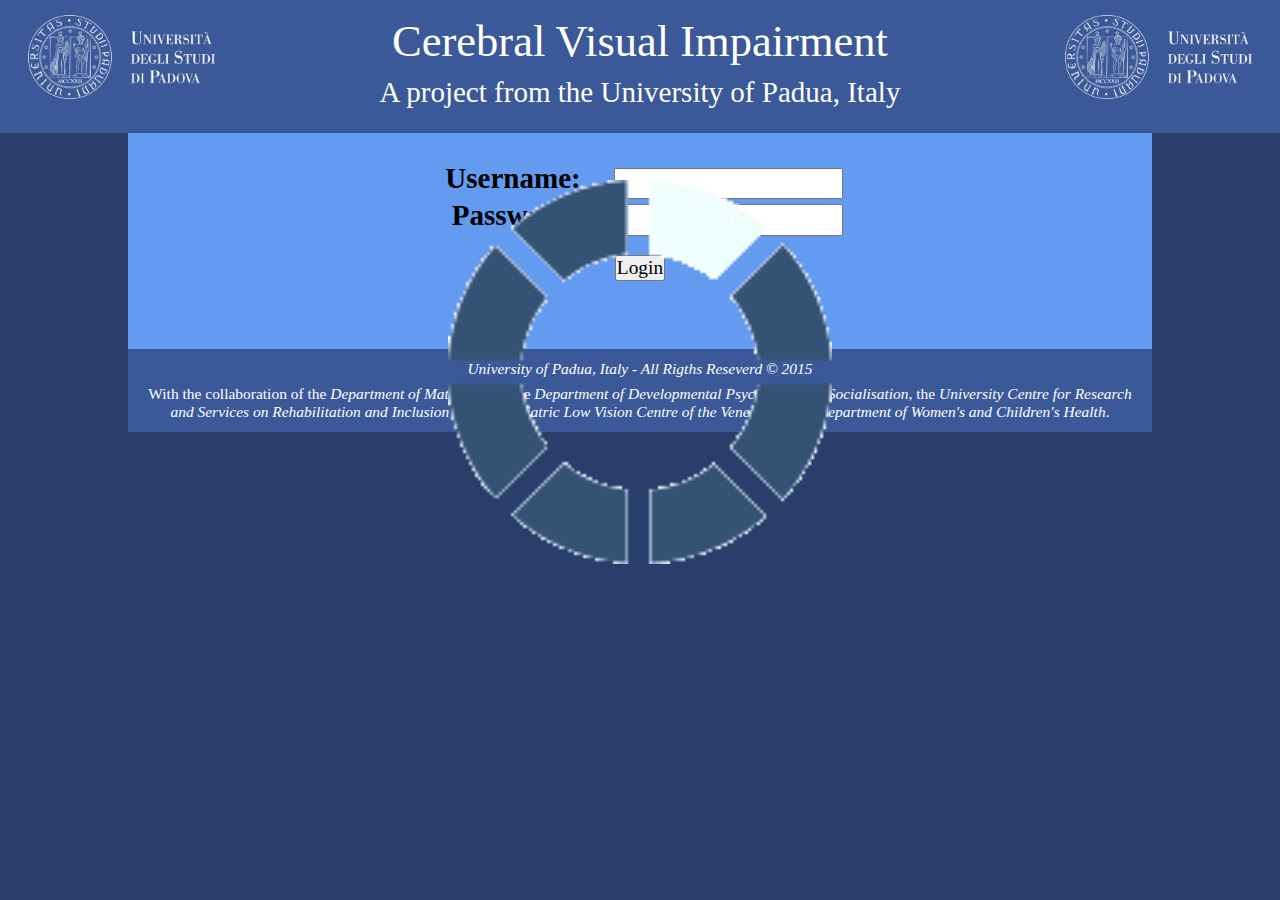
<file: HTML/index.html>
<!DOCTYPE html>
<html lang="en">
<head>
	<meta charset="utf-8">
	<title>CVI - Cortical Visual Impairment</title>
	<meta name="title" content="CVI - Cerebral Visual Impairment - University of Padua" />
	<meta name="description" content="Cerebral Visual Impairment project of the University of Padua" />
	<meta name="author" content="University of Padua" />
	<meta name="language" content="english en" />
	<meta name="viewport" content="width=device-width; initial-scale=1.0; maximum-scale=1.0; user-scalable=no;"/>
	<meta name="apple-mobile-web-app-capable" content="yes"/>

	<link rel="stylesheet" href="style/baseStyle.css" />
	<link rel="stylesheet" href="style/index.css" />
	<link rel="stylesheet" href="style/custom-theme/jquery-ui.min.css" />
	<link rel="stylesheet" href="style/custom-theme/jquery-ui.structure.min.css" />
	<link rel="stylesheet" href="style/custom-theme/jquery-ui.theme.min.css" />

	<script src="js/jquery-1.7.2.min.js"></script>
	<script src="js/jquery-ui.min.js" ></script>
	<script src="js/CacheManager.js"></script>
	<script src="js/Utilities.js"></script>
	<script src="js/MD5.js"></script>
	<script src="js/OfflineManager.js"></script>
	<script src="js/index.js" ></script>
</head>

<body>
	<header id="header" class="alignCenter">
		<img id="logoLeft" src="images/logo_unipd.png" alt="Logo Università di Padova" />
		<img id="logoRight" src="images/logo_unipd.png" alt="Logo Università di Padova" />
		<h1>Cerebral Visual Impairment</h1>
		<h2>A project from the University of Padua, Italy</h2>
	</header>

	<div id="mainContent" class="alignCenter">
		<form id="login">
			<label for="username">Username: </label>
			<input type="text" name="username" id="username" class="inputText" /><br />
			<label for="password"> Password: </label>
			<input type="password" name="password" id="password" class="inputText" /><br />
			<button id="buttonLogin">Login</button>
		</form>
	</div>
	<footer>
		<p class="italic">University of Padua, Italy - All Rigths Reseverd &copy; 2015</p>
		<p>With the collaboration of the <em>Department of Mathematics</em>, the <em>Department of Developmental Psychology and Socialisation</em>, the <em>University Centre for Research and Services on Rehabilitation and Inclusion</em> and the <em>Pediatric Low Vision Centre of the Veneto Region, Department of Women's and Children's Health</em>.</p>
	</footer>
</body>
</html>
</file>
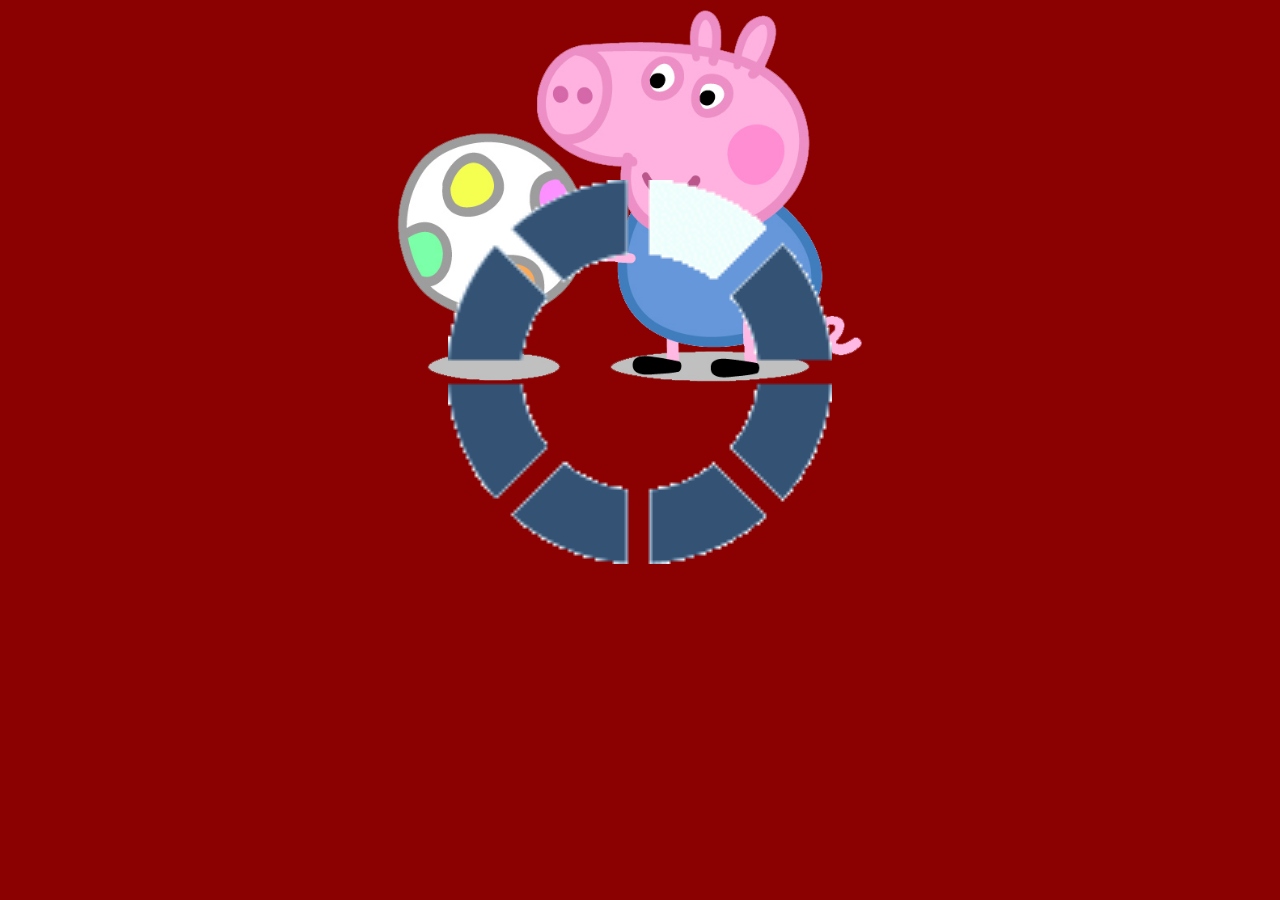
<file: HTML/catchMe/index.html>
<!DOCTYPE html>
<html lang="it">
<head>
<meta charset="utf-8" />
<meta name="viewport" content="width=device-width; initial-scale=1.0; maximum-scale=1.0; user-scalable=no;"/>
<meta name="apple-mobile-web-app-capable" content="yes"/>

<title>Prendimi!</title>
<script src="../js/jquery-1.7.2.min.js"></script>
<script src="../js/jquery-ui-1.8.21.custom.min.js"></script>
<script src="../js/jgestures.min.js"></script>
<script src="../js/Utilities.js"></script>
<script src="../js/WebSocketManager.js"></script>
<script src="../js/TouchTracker.js"></script>
<script src="../js/CanvasFilters.js"></script>
<script src="../js/OfflineManager.js"></script>
<script src="../js/TrainingManager.js"></script>
<script src="../js/CacheManager.js"></script>
<script src="js/catchMe.js"></script>

<link rel="stylesheet" href="../style/baseStyle.css" />
<link rel="stylesheet" href="style/catchMe.css" />
<link rel="stylesheet" href="../style/animate-custom.css" />

</head>

<body>
	<div id="divMainContent"></div>
</body>
</html>
</file>
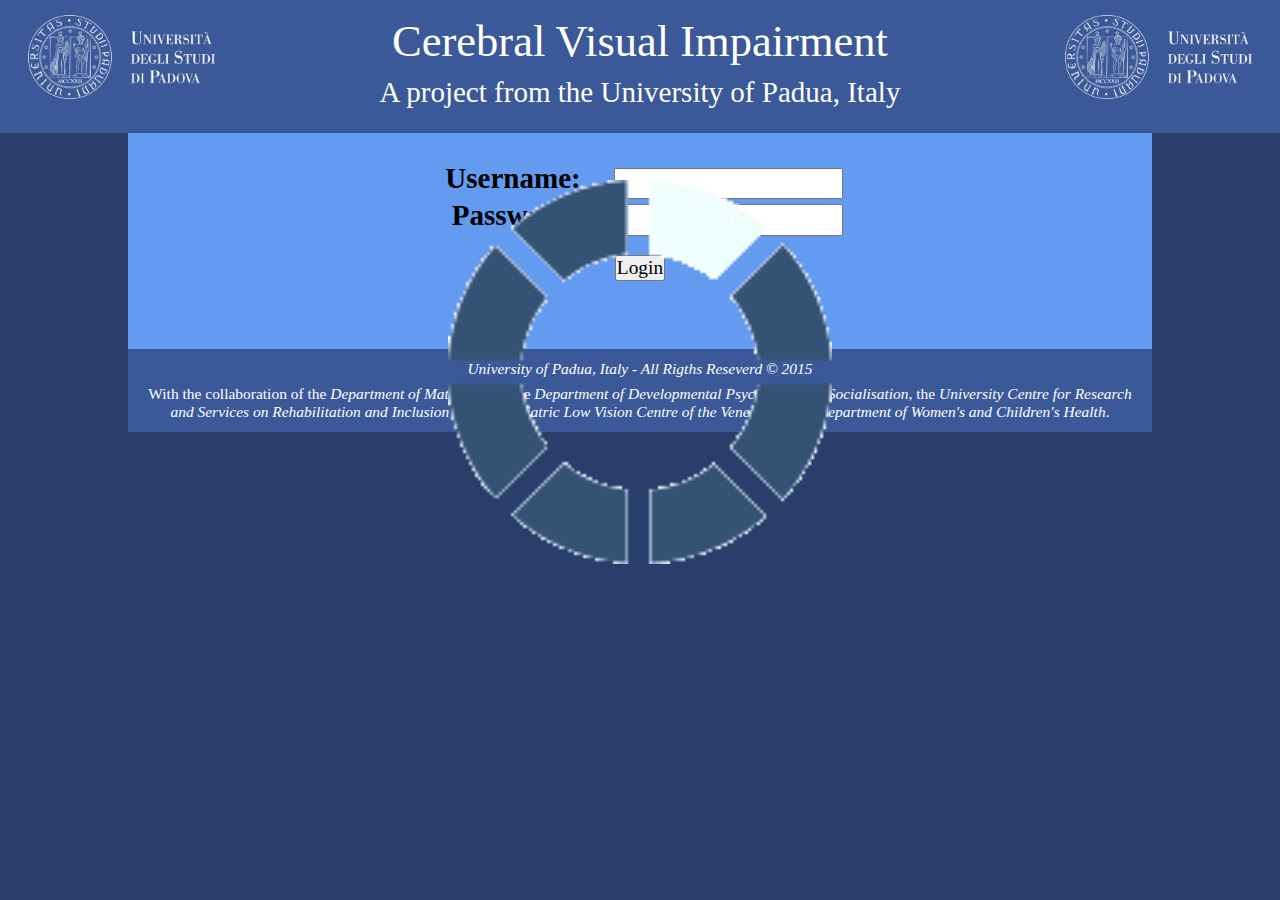
<file: HTML/doctor/index.html>
<!DOCTYPE html>
<html lang="en">
<head>
	<meta charset="utf-8">
	<title>Doctor Main Page - Cerebral Visual Impairment</title>
	<meta name="title" content="Doctor Main Page - Cerebral Visual Impairment - University of Padua" />
	<meta name="description" content="Cerebral Visual Impairment project of the University of Padua" />
	<meta name="author" content="University of Padua" />
	<meta name="language" content="english en" />
	<meta name="viewport" content="width=device-width; initial-scale=1.0; maximum-scale=1.0; user-scalable=no;"/>
	<meta name="apple-mobile-web-app-capable" content="yes"/>

	<link rel="stylesheet" href="../style/baseStyle.css" />
	<link rel="stylesheet" href="style/index.css" />
	<link rel="stylesheet" href="../style/custom-theme/jquery-ui.min.css" />
	<link rel="stylesheet" href="../style/custom-theme/jquery-ui.structure.min.css" />
	<link rel="stylesheet" href="../style/custom-theme/jquery-ui.theme.min.css" />

	<script src="../js/jquery-1.7.2.min.js"></script>
	<script src="../js/jquery-ui.min.js" ></script>
	<script src="../js/CacheManager.js"></script>
	<script src="../js/Utilities.js"></script>
	<script src="../js/MD5.js"></script>
	<script src="../js/OfflineManager.js"></script>
	<script src="js/index.js" ></script>
</head>

<body>
	<header id="header" class="alignCenter">
		<img id="logoLeft" src="../images/logo_unipd.png" alt="Logo Università di Padova" />
		<img id="logoRight" src="../images/logo_unipd.png" alt="Logo Università di Padova" />
		<h1>Cerebral Visual Impairment</h1>
		<h2>A project from the University of Padua, Italy</h2>
	</header>

	<div id="mainContent">
		<header>
			<h2 id="welcomeDoctor"></h2>
			<img id="logout" src="images/logout.png" alt="Logout" />
		</header>

		<div id="sceltaOperazione">
			<button id="managePatients">Gestione Bambini</button>
			<button id="doctorClient">Schermo Dottore</button>
			<button id="patientClient">Schermo Bambino</button>
		</div>
	</div>

	<footer>
		<p class="italic">University of Padua, Italy - All Rigths Reseverd &copy; 2015</p>
		<p>With the collaboration of the <em>Department of Mathematics</em>, the <em>Department of Developmental Psychology and Socialisation</em>, the <em>University Centre for Research and Services on Rehabilitation and Inclusion</em> and the <em>Pediatric Low Vision Centre of the Veneto Region, Department of Women's and Children's Health</em>.</p>
	</footer>
</body>
</html>
</file>
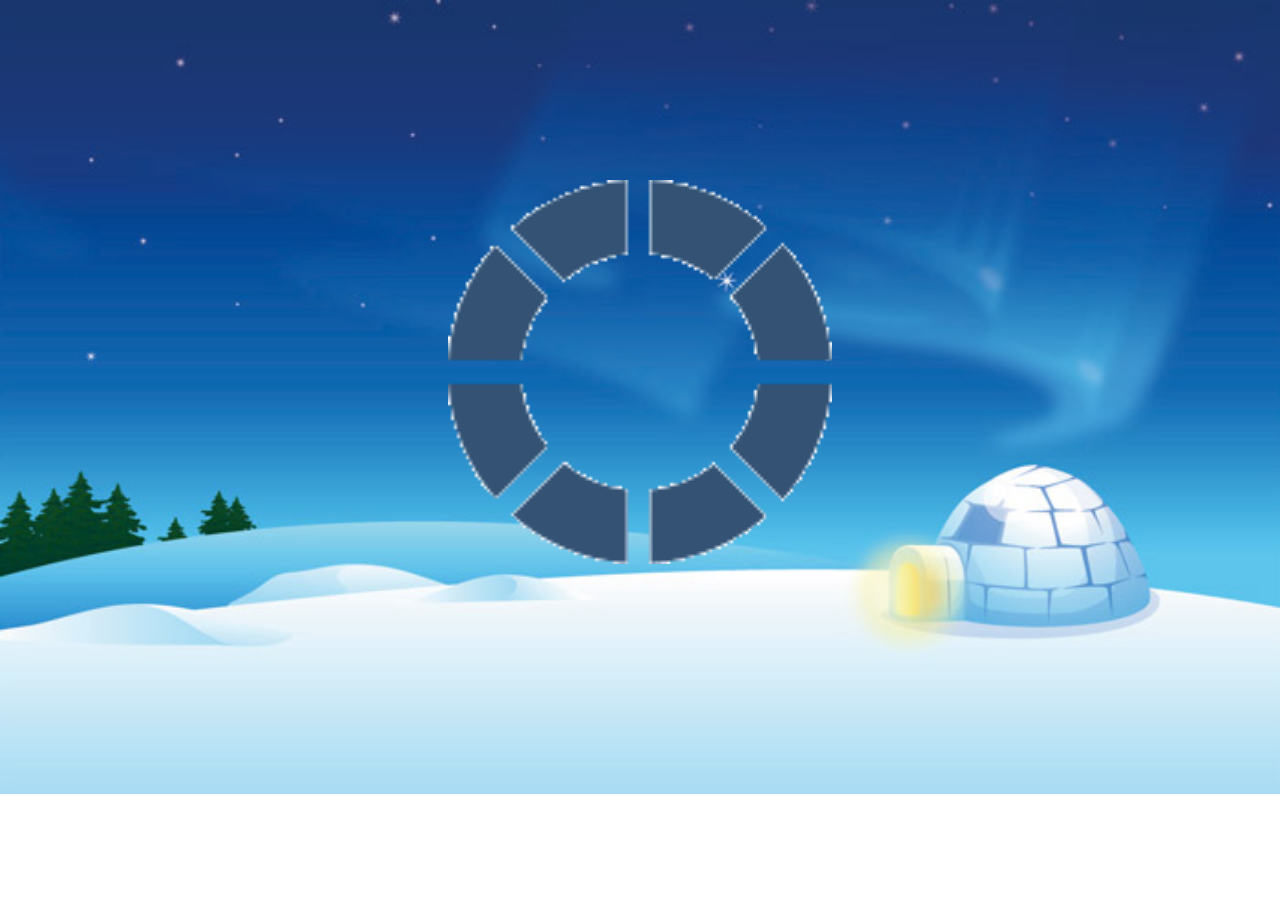
<file: HTML/helpMe/index.html>
<!DOCTYPE html>
<html lang="en">
<head>
<meta charset="utf-8" />

<title>Aiutami!</title>
<meta name="description" content="" />
<meta name="author" content="Matteo Ciman" />
<meta name="viewport" content="width=device-width, initial-scale=1" />
<!-- Replace favicon.ico & apple-touch-icon.png in the root of your domain and delete these references -->
<link rel="stylesheet" href="../style/baseStyle.css" />
<link rel="stylesheet" href="style/style.css" />
<link rel="stylesheet" href="../style/animate-custom.css" />


<script src="../js/jquery-1.7.2.min.js"></script>
<script src="../js/jquery-ui-1.8.21.custom.min.js"></script>
<script src="../js/CacheManager.js"></script>
<script src="../js/Utilities.js"></script>
<script src="js/util.js"></script>
<script src="js/SettingsObjects.js"></script>
<script src="js/GameObjects.js"></script>
<script src="js/TickerObjects.js"></script>
<script src="js/Sacco.js"></script>
<script src="js/Cestino.js"></script>
<script src="js/ObjectImage.js"></script>
<script src="js/jquery.ui.touch-punch.min.js"></script>
<script src="js/TouchEventsManager.js"></script>
<script src="../js/WebSocketManager.js"></script>
<script src="../js/Utilities.js"></script>
<script src="../js/OfflineManager.js"></script>
<script src="../js/TrainingManager.js"></script>
<script src="js/ExamplesManager.js"></script>
<script src="js/PresentationManager.js"></script>
<script src="js/HelpMe.js"></script>
</head>

<body>
<div id="divMainContent"></div>
</body>
</html>
</file>
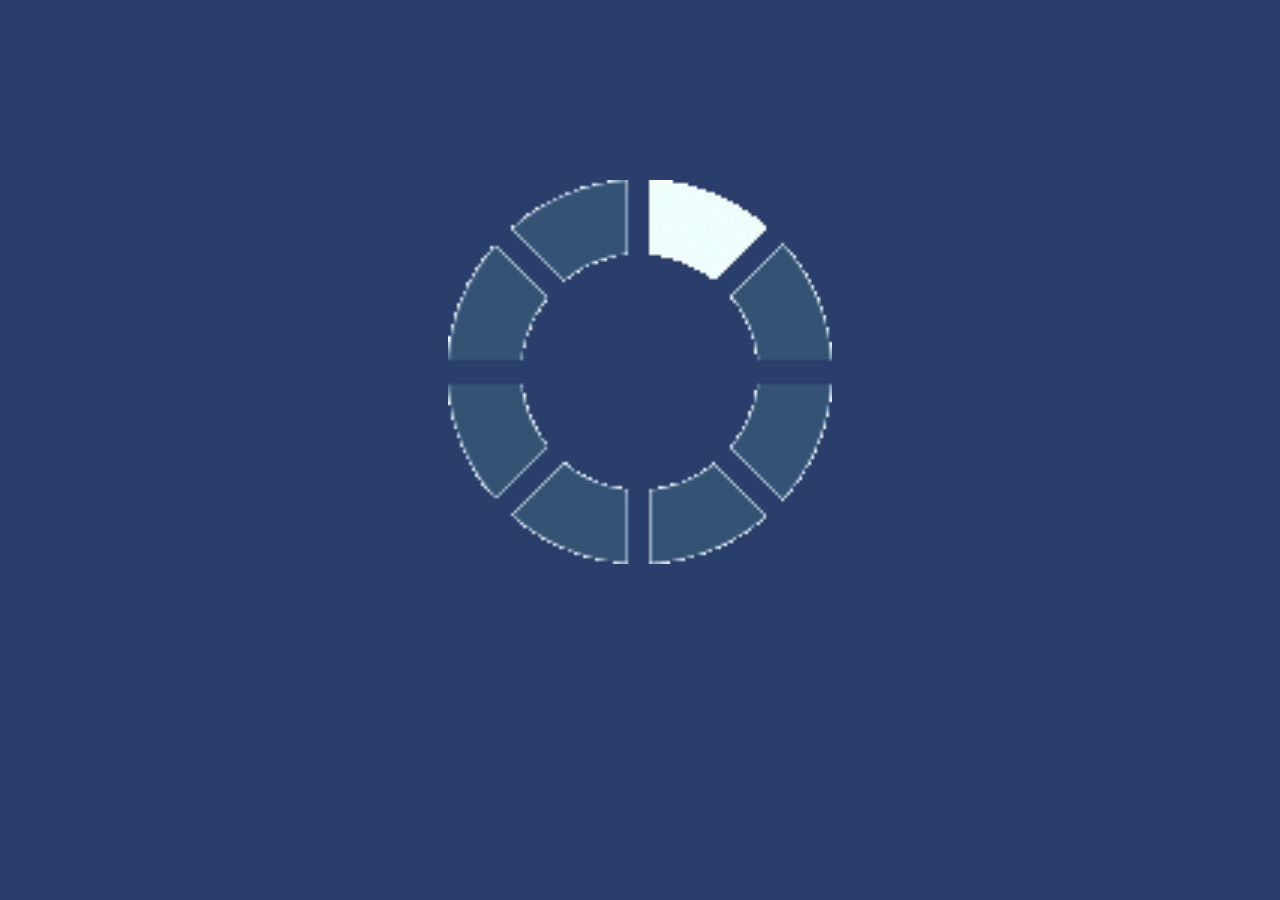
<file: HTML/patient/index.html>
<!DOCTYPE html>
<html lang="it">
<head>
<meta charset="utf-8" />

<title>Giochiamo!</title>
<meta name="description" content="" />
<meta name="author" content="Matteo Ciman" />

<script src="../js/jquery-1.7.2.min.js"></script>
<script src="../js/jquery-ui-1.8.21.custom.min.js"></script>
<script src="../js/CacheManager.js"></script>
<script src="../js/jgestures.min.js"></script>
<script src="../js/WebSocketManager.js"></script>
<script src="../js/Utilities.js"></script>
<script src="../js/TouchTracker.js"></script>
<script src="../js/CanvasFilters.js"></script>
<script src="../js/TimeSynchronization.js"></script>
<script src="js/index.js"></script>

<link rel="stylesheet" href="../style/custom-theme/jquery-ui-1.8.21.custom.css" />
<link rel="stylesheet" href="../style/baseStyle.css" />
<link rel="stylesheet" href="style/index.css" />

</head>

<body>
<div id="divMainContent">
</div>
</body>
</html>
</file>
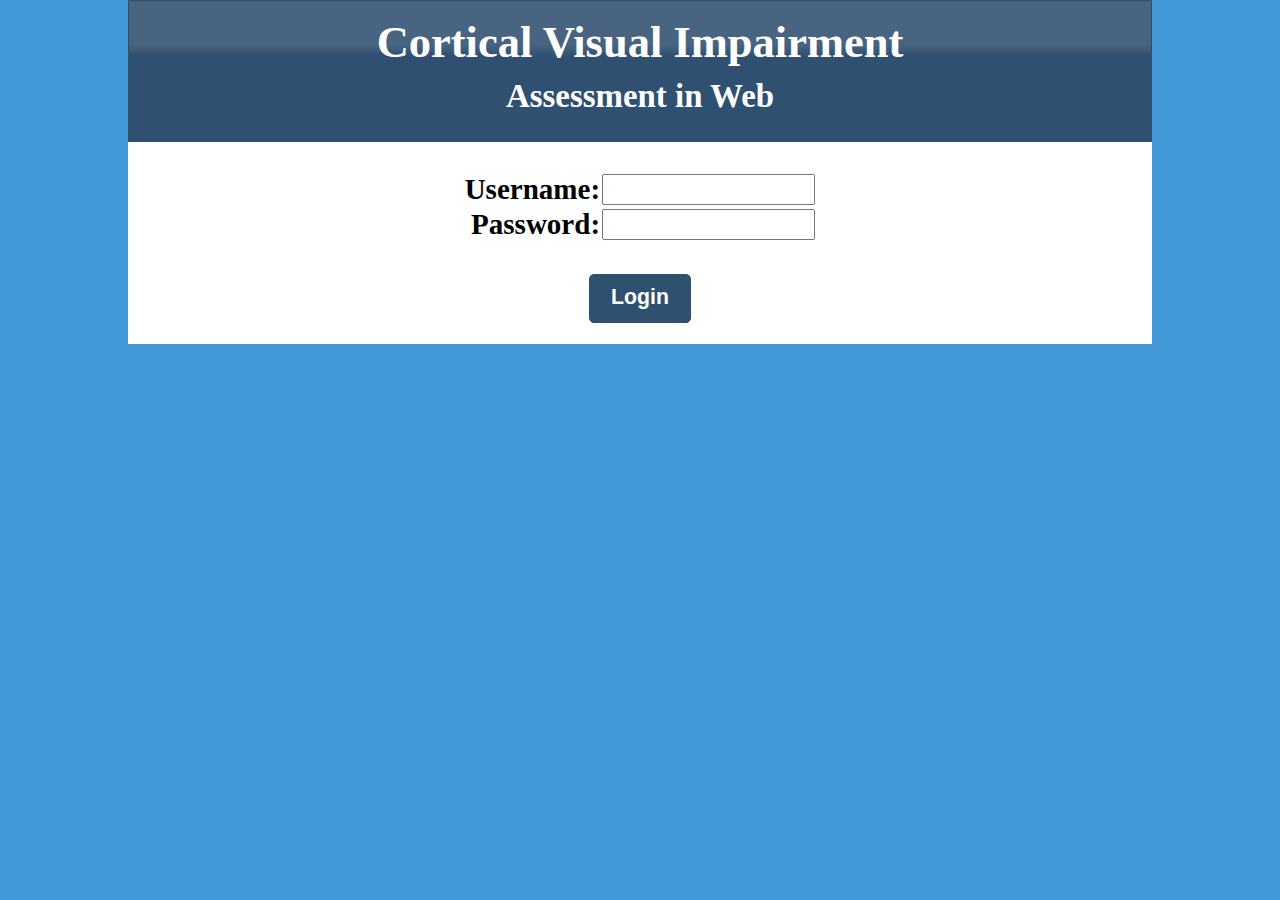
<file: iOS/www/index.html>
<!DOCTYPE html>
<html>
<head>
<meta charset="utf-8">
<meta name="viewport" content="width=device-width; initial-scale=1.0; maximum-scale=1.0; user-scalable=no;"/>
<meta name="apple-mobile-web-app-capable" content="yes"/>

<script src="js/jquery-1.7.2.min.js"></script>
<script src="js/jquery-ui-1.8.21.custom.min.js" ></script>
<script src="js/cordova-2.4.0.js"></script>
<script src="js/CacheManager.js"></script>
<script src="js/Utilities.js"></script>
<script src="js/MD5.js"></script>
<script src="js/OfflineManager.js"></script>
<script src="js/index.js" ></script>
<link rel="stylesheet" href="style/baseStyle.css" />
<link rel="stylesheet" href="style/index.css" />
<link rel="stylesheet" href="style/custom-theme/jquery-ui-1.8.21.custom.css" />
<title>CVI - Cortical Visual Impairment</title>
</head>

<body>
</body>
</html>
</file>
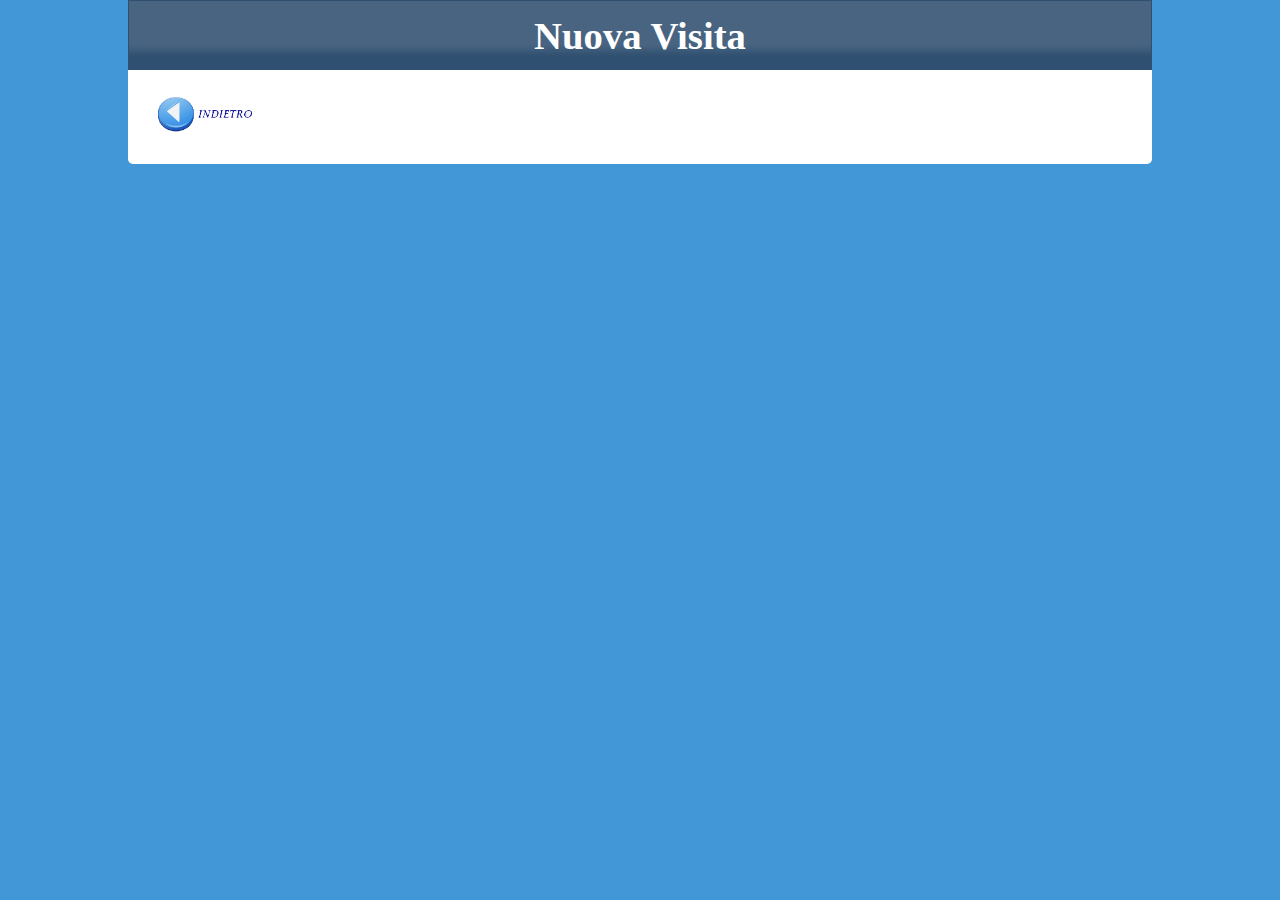
<file: iOS/www/doctor/index.html>
<!DOCTYPE html>
<html lang="it">
<head>
<meta charset="utf-8" />

<title>Osserva Visita</title>
<meta name="description" content="" />
<meta name="author" content="Matteo Ciman" />

<link rel="stylesheet" href="style/index.css" />
<link rel="stylesheet" href="style/settingsHelpMe.css" />
<link rel="stylesheet" href="style/settingsCatchMe.css" />
<link rel="stylesheet" href="../style/custom-theme/jquery-ui-1.8.21.custom.css" />
<link rel="stylesheet" href="../style/jquery.slider.min.css" />
<link rel="stylesheet" href="style/watchHelpMe.css" />
<link rel="stylesheet" href="../style/training.css" />
<link href="../js/colorpicker/farbtastic.css" rel="stylesheet" />
<link rel="stylesheet" href="../style/baseStyle.css" />

<script src="../js/jquery-1.7.2.min.js"></script>
<script src="../js/jquery-ui-1.8.21.custom.min.js"></script>
<script src="../js/Utilities.js"></script>
<script src="../js/WebSocketManager.js"></script>
<script src="js/graphsettings.js"></script>
<script src="../js/flot/jquery.flot.min.js"></script>
<script src="../js/flot/jquery.flot.navigate.min.js"></script>
<script src="../js/flot/jquery.flot.axislabels.js"></script>
<script src="../js/jquery.slider.min.js" ></script>
<script src="../js/colorpicker/farbtastic.js"></script>
<script src="../js/Utilities.js"></script>
<script src="../js/TrainingManager.js"></script>
<script src="js/nuovavisita.js"></script>
<script src="js/CatchMeSettings.js"></script>
<script src="js/HelpMeSettings.js"></script>
<script src="js/graphsettings.js"></script>
<script src="js/watchCatchMe.js"></script>
<script src="js/watchHelpMe.js"></script>
<script src="js/index.js"></script>

</head>

<body>
<div id="divMainContent" class="ui-corner-all">
	<h1 class="ui-widget-header">Nuova Visita</h1>
</div>
</body>
</html>
</file>
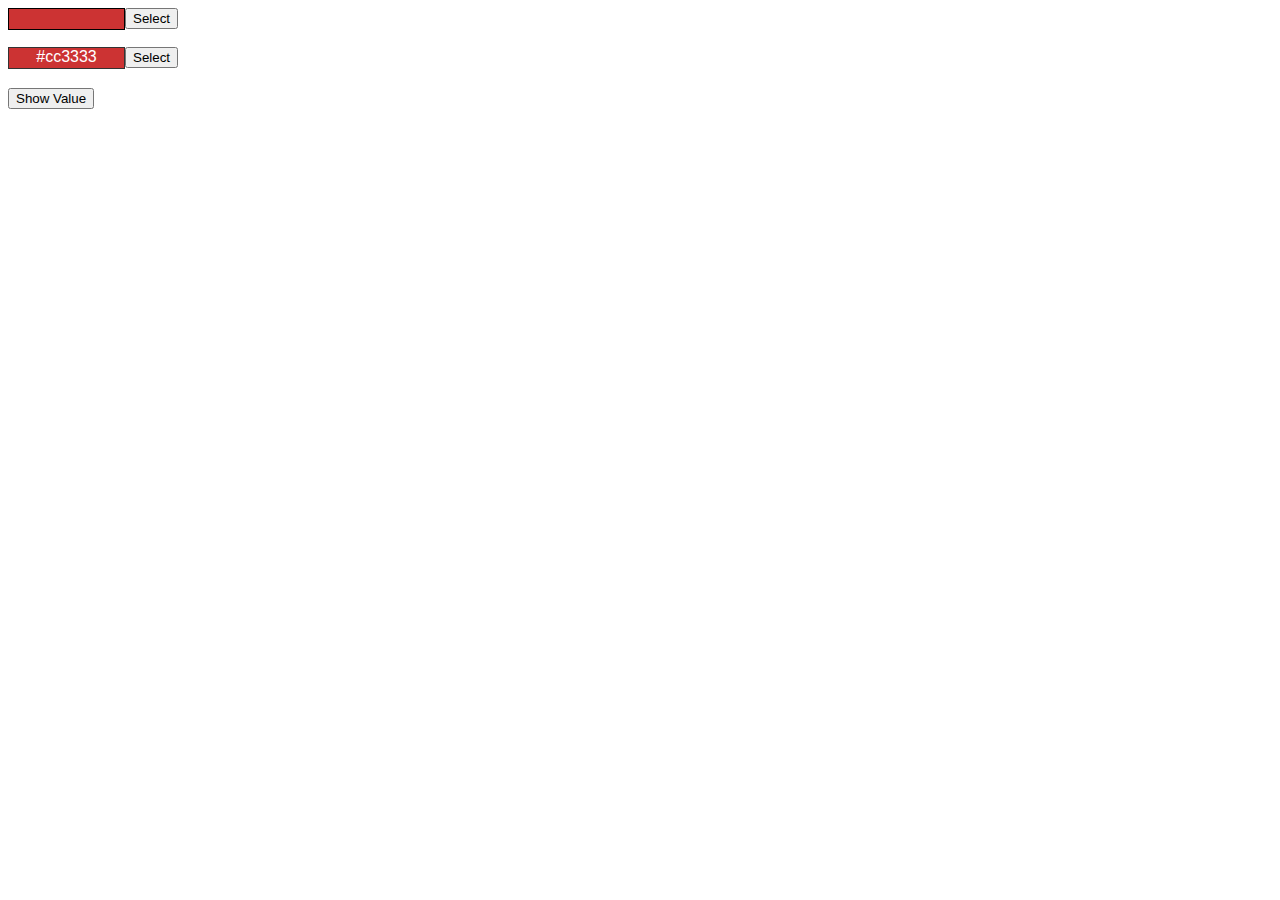
<file: HTML/catchMe/js/examples/index.html>
<!DOCTYPE html PUBLIC "-//W3C//DTD XHTML 1.0 Transitional//EN" "http://www.w3.org/TR/xhtml1/DTD/xhtml1-transitional.dtd">
<html xmlns="http://www.w3.org/1999/xhtml">
<head>
<meta http-equiv="Content-Type" content="text/html; charset=euc-jp" />
<title>jQuery Simple Color</title>
<script type="text/javascript" src="jquery-1.4.2.js"></script>
<script type="text/javascript" src="../jquery.simple-color.min.js"></script>

<script  type="text/javascript">
$(document).ready(function(){
	$('.simple_color').simpleColor();
	
	$('.simple_color_custom').simpleColor({
			cellWidth: 9,
			cellHeight: 9,
			border: '1px solid #333333',
			buttonClass: 'button',
			displayColorCode: true
	});
	
	$('input#alert_button').click( function() {
		alert($('input.simple_color_custom')[0].value);
	});
	
});
</script>
<style type="text/css">
	input#alert_button {
		display: block;
		margin-top: 20px;
	}
	
	.simpleColorDisplay {
		float: left;
		font-family: Helvetica;
	}
	
	.button {
		clear: right;
	}
</style>
</head>

<body>
	<input class='simple_color' value='#cc3333'/>    
	
	<br/>
	
	<input class='simple_color_custom' value='#cc3333'/>    
	
    <input type='button' id='alert_button' value='Show Value'/>
    
</body>
</html>
</file>
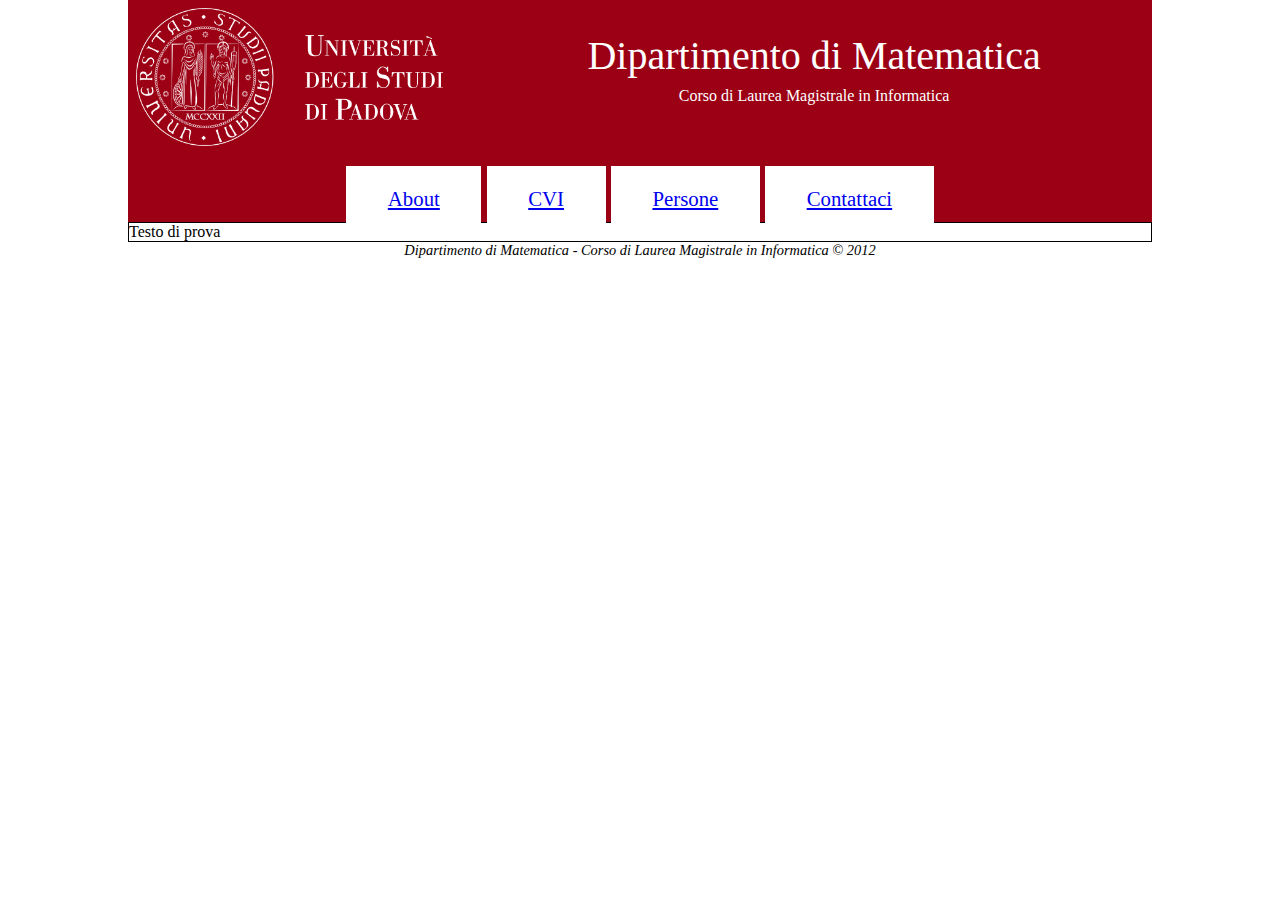
<file: HTML/about.html>
<!DOCTYPE html>
<html lang="it">
	<head>
	<meta charset="utf-8" />

	<!-- Always force latest IE rendering engine (even in intranet) & Chrome Frame
	Remove this if you use the .htaccess -->
	<meta http-equiv="X-UA-Compatible" content="IE=edge,chrome=1" />

	<title>CVI - Il progetto</title>
	<meta name="description" content="Breve introduzione al progetto" />
	<meta name="author" content="Matteo Ciman" />
	<meta name="keyword" value="CVI, Cortical, Visual, Impairment, Cerebral, Progetto, Università, Padova, Dipartimento, Matematica, CVI" />

	<meta name="viewport" content="width=device-width; initial-scale=1.0" />
	<link rel="stylesheet" href="style/baseStyle.css" />
	<link rel="stylesheet" href="style/about.css" />
</head>

<body>
<div id="divHeader">
	<img src="images/logo_unipd.png" alt="Università di Padova" />
	<div id="divTitles">
		<h1>Dipartimento di Matematica</h1>
		<h2>Corso di Laurea Magistrale in Informatica</h2>
	</div>
	<p></p>
</div>
<div id="divContentAll">
	<div id="divNavigation">
		<ul id="navigationMenu">
			<li><a href="#">About</a></li>
			<li><a href="#">CVI</a></li>
			<li><a href="#">Persone</a></li>
			<li><a href="#">Contattaci</a></li>
		</ul>
	</div>
	<div id="divContent">
		Testo di prova
	</div>
</div>
<div id="divFooter">
	<p>Dipartimento di Matematica - Corso di Laurea Magistrale in Informatica &copy; 2012</p>
</div>
</body>
</html>
</file>
<file: HTML/style/baseStyle.css>
@charset "utf-8";
/* CSS Document */

* {
	margin: 0;
	padding: 0;
	font-size: 100%;
	font: inherit;
	vertical-align: baseline;
	position: static;
}

html, body {
	width: 100%;
	font-size: 1.1em;
}

html {
	overflow-x: hidden;
	overflow-y: hidden;
}

body {
	background-color: #293E6A;
}

.alignCenter {
	text-align: center;
}

.clearBoth {
	clear: both;
}

.alignLeft {
	text-align: left;
}

.italic {
	font-style: italic;
}

#preloaderWaitingCache {
	width: 30%;
	margin: auto;
	position: absolute;
	left: 35%;
	top: 20%;
	z-index: 10;
}

.ui-dialog-titlebar-close {
  visibility: hidden;
}

#header {
	padding: 0.8em;
	background-color: #3B5998;
	color: #FFF;
}

#header h1 {
	margin: 0;
	font-size: 2.3em;
}

#header h2 {
	margin: 0.3em;
	font-size: 1.5em;
}

#logoLeft {
	float: left;
	width: 15%;
	margin-left: 1%;
}

#logoRight {
	float: right;
	width: 15%;
	margin-right: 1%;
}

#mainContent {
	margin: auto;
	max-width: 1024px;
	background-color: #639BF1;	
	margin-top: 0em;
	padding-bottom: 2.0em;
}

#imgGoBack {
	float: right;
	cursor: pointer;
	width: 7em;
	background-color: #FFF;
	margin-right: 1.5em;
}

footer {
	max-width: 1024px;
	margin: auto;
	padding-top: 0.2em;
	padding-bottom: 0.2em;
	font-size: 0.8em;
	text-align: center;
	background-color: #3B5998;
	color: #FFF;
}

footer p {
	margin: 0.5em;
}

em {
	font-style: italic;
}

/**
 * TRAINING STYLE
 */
#starsContainer img {
	width: 10%;
	display: inline;
	margin-left: 3%;
}

#imgTrainingResult {
	width: 10%;
	display: inline;
	margin-left': 3%;
	vertical-align': middle;
}
</file>
<file: HTML/style/index.css>
#login {
	width: 70%;
	margin: auto;
	padding-top: 1.5em;
	padding-bottom: 0.5em;
}

label, input {
	display: inline-block;
}

label {
	width: 30%;
	text-align: right;
	font-weight: bold;
	font-size: 1.5em;
}

label + input {
	width: 30%;
	margin: 0 10% 0 4%;
}

input + input {
	float: right;
}

.inputText {
	font-size: 0.8em;
	padding: 0.3em;
}

#buttonLogin {
	margin: 1.0em;
}

.buttonBig {
	padding: 5%;
}

#imgPreloaderSendigOfflineVisits {
	margin: auto;
	margin-top: 0.5em;
	width: 10%;
}
</file>
<file: HTML/catchMe/style/catchMe.css>
html {
	background-image: url("../images/georgePallone.png");
	background-position: center top;
	background-repeat: no-repeat;
	background-size: 40%;
	background-color: darkred;
	cursor: none;
}

body {
	overflow: hidden;
}

#divMainContent {
	max-width: 1024px;
	margin: auto;
	background-color: #FFF;
}

#divHeader {
	text-align: center;
	width: 100%;
	margin: auto;
	margin-bottom: 1.0em;
}

.leftSide {
	clear: left;
	float: left;
	width: 50%;
	margin: 1.0em;
}

.rightSide {
	float: right;
	width: 40%;
	margin: 1.0em;
}

#divColoreSfondo, #divColoreImmagine, #divMovimenti, #divSpeed, #divDimensions {
	margin-bottom: 1.0em;
	padding-bottom: 0em;
}

#backgroundColor, #imageColor {
	width: 50%;
	margin: 1.0em;
	display: inline-block;
}

#previewBackgroundColor, #previewImageColor {
	width: 30%;
	border: 1px solid #000;
	margin-bottom: 8%;
	display: inline-block;
}

#divMovimenti, #divSpeed {
	padding-bottom: 1.0em;
}

#divMovimenti p, #divColoreImmagine p {
	margin-bottom: 1.0em;
}

#divMovimenti label, #divColoreImmagine label {
	padding: 0.5em;
}

#divMovimenti input, #divColoreImmagine input {
	margin-left: 5%;
	margin-bottom: 3%;
}

.divContainerSlider {
	width: 60%;
	margin: auto;
	margin-top: 1.0em;
	margin-bottom: 1.0em;
}

#labelSpeed {
	display: inline-block;
	margin-left: 46%;
}

#divImage img {
	width: 40%;
	display: block;
	margin: auto;
	margin-top: 1.0em;
	
	padding-bottom: 0.5em;
}

#divImage select {
	margin-top: 1.0em;
}

#idImage {
	margin: 1.0em;
	font-size: 0.9em;
	width: 40%;
}

div > p {
	padding: 0.3em;
}

div > p > span {
	float:left;
	margin: 0 0.5em;
}

#divBadContrast {
	margin-top: 0em;
	margin-bottom: 1.0em;
}

#divBadContrast p {
	padding: 0.5em;
}

#divDimensions, #divImage {
	text-align: center;
}

#divDimensions p, #divImage p {
	text-align: left;
}

#divDimensions {
	padding-bottom: 1.0em;
}

#sliderDimensions {
	width: 70%;
	margin: auto;
	margin-top: 1.0em;
	margin-bottom: 1.5em;
}

#exampleDimensions {
	clear: both;
	margin: auto;
}

#divButtons {
	text-align: center;
	border: none;
	clear: both;
	width: 80%;
	margin: auto;
}

#divButtons button {
	margin: 5%;
	font-size: 1.5em;
}
</file>
<file: HTML/doctor/style/index.css>
html {
	overflow-y: scroll;
}

#mainContent header {
	padding-top: 2em;
	margin-bottom: 2.0em;
}

#welcomeDoctor {
	float: left;
	width: 50%;
	margin-left: 5%;
	text-align: left;
	font-size: 1.3em;
	font-weight: bold;
	color: #000;
}

#logout {
	float: right;
	width: 	5em;
	margin-right: 5%;
	cursor: pointer;
}

#sceltaOperazione {
	width: 70%;
	margin: auto;
	padding-bottom: 2.0em;
	text-align: center;
}

#sceltaOperazione button {
	padding-top: 1.5em;
	padding-bottom: 1.5em;
	font-size: 1.5em;
	margin: 0.5em;
}
</file>
<file: HTML/helpMe/style/style.css>
* {
	margin: 0;
	padding: 0;
}

html, body {
	width: 100%;
	background-image: url("../images/ZZ10042.jpg");
	background-repeat: no-repeat;
	background-size: 100%;
	background-position: top left;
}

html {
	overflow-x: hidden;
	width: 100%;
	cursor: none;
}

body, #divMainContent {
    overflow: hidden;
}

.saccoTransition {
	transition: top 1s;
	transition-timing-function: linear;
	-moz-transition: top 1s;
	-moz-transition-timing-function: linear;
	-webkit-transition: top 1s;
	-webkit-transition-timing-function: linear;
	-o-transition: top 1s;
	-o-transition-timing-function: linear;
}

.saccoNoTransition {
	transition: none;
	-moz-transition: none;
	-webkit-transition: none;
	-o-transition: none;
}
</file>
<file: HTML/patient/style/index.css>
* {
	margin: 0em;
	padding: 0em;
}

#divMainContent {
	background-image: url('../images/background_patient.png');
	background-size: 100% 100%;
	margin-top: 0em;
	text-align: center;
}

h1 {
	color: #000080;
}

h1.title {
	padding: 1%;
	font-size: 2.7em;
}

#divButtonsGames {
	position: absolute;
	width: 100%;
	top: 35%;
}

div.buttonForGame {
	display: inline-block;
	width: 25%;
	padding-top: 4%;
	padding-bottom: 4%;
	font-size: 1.5em;
	margin: 1.0em;
	margin-top: 0.2em;
	margin-bottom: 0.2em;
	cursor: pointer;
	color: #000;
	font-weight: bold;
	background-image: url("../images/pergamena_background.fw.png");
	background-size: 100% 100%;
}

#buttonExit {
	display: inline-block;
	width: auto;
	height: auto;
	position: absolute;
	top: 5%;
	right: 2%;
	padding: 1.0em;
	background-image: url("../images/close.png");
	background-size: 100% 100%;
	cursor: pointer;
	border: 0em;
}
</file>
<file: iOS/www/style/baseStyle.css>
@charset "utf-8";
/* CSS Document */

html, body, div, span, applet, object, iframe,
 p, blockquote, pre,
a, abbr, acronym, address, big, cite, code,
del, dfn, em, img, ins, kbd, q, s, samp,
small, strike, strong, sub, sup, tt, var,
b, u, i, center,
dl, dt, dd, ol, ul, li,
fieldset, form, label, legend,
table, caption, tbody, tfoot, thead, tr, th, td,
article, aside, canvas, details, embed, 
figure, figcaption, footer, header, hgroup, 
menu, nav, output, ruby, section, summary,
time, mark, audio, video {
	margin: 0;
	padding: 0;
	border: 0;
	font-size: 100%;
	font: inherit;
	vertical-align: baseline;
	position: static;
}

html, body {
	width: 100%;
	font-size: 1.1em;
}

body {
	background-color: #4297D7;
}

.label {
	font-weight: bold;
	margin-top: 1.3em;
	font-size: 1.5em;
}

.alignCenter {
	text-align: center;
}

.clearBoth {
	clear: both;
}

.alignLeft {
	text-align: left;
}

#preloaderWaitingCache {
	width: 30%;
	margin: auto;
	position: absolute;
	left: 35%;
	top: 20%;
	z-index: 10;
}
</file>
<file: iOS/www/style/index.css>
#divMainContent {
	margin: auto;
	max-width: 1024px;
	background-color: #FFF;	
	margin-top: 0em;
}

#divHeader {
	padding: 0.8em;
}

#divHeader h1 {
	margin: 0;
	font-size: 2.3em;
}

#divHeader h2 {
	margin: 0.3em;
	font-size: 1.7em;
}

#tableLogin {
	margin: auto;
	margin-top: 1.5em;
	margin-bottom: 0.5em;
}

#tableLogin tr > td {
	margin: 1.0em;
	vertical-align: middle;
}

.inputText {
	font-size: 0.8em;
	padding: 0.3em;
}

#buttonLogin {
	margin: 1.0em;
}

#welcomeDoctor {
	margin-left: 5%;
	text-align: left;
}

.buttonBig {
	padding: 5%;
}

#buttonLogout {
	position: absolute;
	width: 11%;
	right: 15%;
	vertical-align: middle;
	cursor: pointer;
}

#imgPreloaderSendigOfflineVisits {
	margin: auto;
	margin-top: 0.5em;
	width: 10%;
}
</file>
<file: iOS/www/doctor/style/index.css>
* {
	margin: 0em;
	padding: 0em;
}



#divMainContent {
	max-width: 1024px;
	margin: auto;
	background-color: #FFF;
	margin-top: 0em;
	text-align: center;
	padding-bottom: 1.0em;
}

#divMainContent > h2 {
	font-size: 1.8em;
}

.label, label {
	font-size: 1.2em;
}

#divChooseOldPatient, #divNewPatient {
	width: 40%;
	text-align: left;
	margin: 1.0em;
	padding: 0em;
	border: 1px solid #1D5987;
	text-align: center;
}

#divChooseOldPatient h3, #divNewPatient h3 {
	margin: 0em auto;
	margin-bottom: 1.0em;
	padding: 0.3em 0em 0.5em 0em;
	border: none;
}

#divChooseOldPatient {
	float: left;
	margin-left: 5%;
}

#selectPatient {
	min-width: 50%;
	margin-bottom: 2.0em;
	font-size: 0.9em;
}

#divNewPatient {
	float: right;
	margin-right: 5%;
}

#divNewPatient button {
	margin: 0.8em 1% 0.7em 1%;
}

#tableNewPatient {
	width: 90%;
	margin: auto;
	text-align: right;
}

.inputText {
	font-size: 0.8em;
	padding: 0.3em;
	width: 90%;
}

#disabilita {
	width: 95%;
	margin-left: 0.7em;
	font-size: 0.9em;
}

#divGames {
	clear: both;
	margin-bottom: 1.0em;
	padding: 1.0em;
	text-align: left;
	margin-left: 5%;
	width: 50%;
}

#divGames select {
	margin-left: 1.0em;
	min-width: 40%;
}

#divGames p {
	font-size: 0.9em;
	margin: 0.7em 0em 0.7em 0.5em;
	font-style: italic;
}

/* #divButtons {
	width: 50%;
	margin: auto;
	padding: 0.5em 0 0.5em 0;
	margin-bottom: 1.0em;
}


#divButtons button {
	margin-left: 0.6em;
	margin-right: 0.6em;
	font-size: 1.3em;
} */

.alignLeft {
	text-align: left;
}

.leftSide {
	clear: left;
	float: left;
	width: 50%;
	margin: 1.0em;
}

.rightSide {
	float: right;
	width: 40%;
	margin: 1.0em;
}

#divColoreSfondo, #divColoreImmagine, #divMovimenti, #divSpeed, #divDimensions {
	margin-bottom: 1.0em;
	padding-bottom: 0em;
}

#backgroundColor, #imageColor {
	width: 50%;
	margin: 1.0em;
	display: inline-block;
}

#previewBackgroundColor, #previewImageColor {
	width: 30%;
	border: 1px solid #000;
	margin-bottom: 8%;
	display: inline-block;
}

#divMovimenti, #divSpeed {
	padding-bottom: 1.0em;
}

#divMovimenti p, #divColoreImmagine p {
	margin-bottom: 1.0em;
}

#divMovimenti label, #divColoreImmagine label {
	padding: 0.5em;
}

#divMovimenti input, #divColoreImmagine input {
	margin-left: 5%;
	margin-bottom: 3%;
}

.divContainerSlider {
	width: 60%;
	margin: auto;
	margin-top: 1.0em;
	margin-bottom: 1.0em;
}

#labelSpeed {
	display: inline-block;
	margin-left: 46%;
}

#divImage img {
	width: 40%;
	display: block;
	margin: auto;
	margin-top: 1.0em;
	padding-bottom: 1.5em;
}

#divImage select {
	margin-top: 1.0em;
}

#idImage {
	margin: 1.0em;
	font-size: 0.9em;
	width: 40%;
}

div > p {
	padding: 0.3em;
}

div > p > span {
	float:left;
	margin: 0 0.5em;
}

#divBadContrast {
	margin-top: 0em;
	margin-bottom: 1.0em;
}

#divBadContrast p {
	padding: 0.5em;
}

#divDimensions, #divImage {
	text-align: center;
}

#divDimensions p, #divImage p {
	text-align: left;
}

#divDimensions {
	padding-bottom: 1.0em;
}

#sliderDimensions {
	width: 70%;
	margin: auto;
	margin-top: 1.0em;
	margin-bottom: 1.5em;
}

#exampleDimensions {
	clear: both;
	margin: auto;
}

#divButtons {
	text-align: center;
	border: none;
	clear: both;
	width: 80%;
	margin: auto;
}

#divButtons button {
	margin: 5%;
	font-size: 1.5em;
}

#divManager {
	text-align: center;
	width: 80%;
	margin: auto;
}

#divSliderSpeed {
	float: left;
	width: 25%;
}

#sliderSpeed {
	margin: auto;
	width: 60%;
	margin-bottom: 1.0em;
}

#labelSpeed {
	display: block;
	width: 15%;
	margin: auto;
	font-size: 1.4em;
	margin-bottom: 0.6em;
}

.arrow {
	width: 3.0em;
	margin: 1.0em;
	margin-top: 0.3em;
	cursor: pointer;
}
</file>
<file: iOS/www/doctor/style/settingsHelpMe.css>
.tableLevel {
	border-width: 1px;
	bborder-spacing: 0em;
	border-style: none;
	border-color: gray;
	border-collapse: collapse;
	margin: auto;
	width: 90%;
}

.tableLevel th, .tableLevel td {
	border-width: 1px;
	padding: 0.1em;
	border-style: inset;
	border-color: gray;
}

.tableLevel td {
	vertical-align: middle;
}

.columnImageType {
	width: 20%;
}

.columnImageSelect {
	width: 45%;
	text-align: left;
}

td.columnImageSelect select {
	width: 100%;
}

td.ui-selected {
	background-color: #305071;
	color: white;
}

.imgPreview {
	width: 45%;
}

#divNewLevel {
	width: 90%;
	margin: auto;
	margin-bottom: 0.5em;
	padding: 0.5em;
}

#selectNewLevel {
	margin: 0.3em;
	vertical-align: middle;
	width: 20%;
	font-size: 0.9em;
	padding: 0.1em;
}

#buttonAddLevel {
	width: 25%;
	margin: 0em 4%;
}

.divSelectTargetFamily {
	margin-bottom: 0.3em;
}

.divSelectMaxTime {
	margin-bottom: 0.3em;
}

.divSelectMaxTime select {
	width: 20%;
}

.badSettings {
	background-color: #FF0000;
	font-weight: bold;
}
</file>
<file: iOS/www/doctor/style/settingsCatchMe.css>
div#divChooseTypeOfGame {
	margin-top: 1.0em;
}

div#divChooseTypeOfGame label {
	margin: 1.0em;
	margin-left: 0.5em;
}
</file>
<file: iOS/www/doctor/style/watchHelpMe.css>
#tableResultsHelpMe {
	margin: auto;
	width: 70%;
	border-width: 0.1em;
	border-color: #305071;
	border-style: inset;
	border-collapse: collapse;
}

#tableResultsHelpMe thead th {
	font-weight: bold; 
	font-size: 1.1em;
	padding: 0.8em 1.5em 0.8em 1.5em;
}

#tableResultsHelpMe th, #tableResultsHelpMe td {
	border-width: 0.1em;
	border-style: inset;
	border-color: #096AC8;
}

#tableResultsHelpMe td {
	padding-top: 0.4em;
	padding-bottom: 0.4em;
}

#screenPreview {
	margin: auto;
	width: 90%;
}


#screenSimulator {
	background: url('../../helpMe/images/sfondo_gioco.jpg');
	background-size: 100% 100%;
	border: 1px solid #000000;
	float: left;
	margin-bottom: 1.0em;
	position: relative;
}

#divLegend {
	width: 20%%;
	float: right;
	margin-bottom: 0.7em;
	margin-right: 10%;
	padding: 0.5em;
	border: 1px solid #000;
	text-align: left;
}

#divLegend li {
	font-weight: bold;
	margin-left: 1.5em;
}

.imageCenter  {
	color: #FF0000;
}

.touchCenter {
	color: #00FF00;
}

.eyesCenter {
	color: #000000;
}

.mirino {
	position: absolute;
	visibility: hidden;
}

#divButtonStopGame {
	margin-bottom: 0.3em;
	margin-left: -7%;
}
</file>
<file: iOS/www/style/training.css>
#dialogSettingsTraining table {
	margin: auto;
}

#dialogSettingsTraining h2 {
	text-align: center;
	padding-bottom: 0.6em;
}

#dialogSettingsTraining td {
	padding-right: 1.3em;
}

#dialogSettingsTraining select {
	width: 110%;
}

#dialogSettingsTraining p {
	padding-bottom: 0.6em;
}
</file>
<file: iOS/www/js/colorpicker/farbtastic.css>
/**
 * Farbtastic Color Picker 1.2
 * © 2008 Steven Wittens
 *
 * This program is free software; you can redistribute it and/or modify
 * it under the terms of the GNU General Public License as published by
 * the Free Software Foundation; either version 2 of the License, or
 * (at your option) any later version.
 *
 * This program is distributed in the hope that it will be useful,
 * but WITHOUT ANY WARRANTY; without even the implied warranty of
 * MERCHANTABILITY or FITNESS FOR A PARTICULAR PURPOSE.  See the
 * GNU General Public License for more details.
 *
 * You should have received a copy of the GNU General Public License
 * along with this program; if not, write to the Free Software
 * Foundation, Inc., 51 Franklin Street, Fifth Floor, Boston, MA  02110-1301  USA
 */
.farbtastic {
  position: relative;
}
.farbtastic * {
  position: absolute;
  cursor: crosshair;
}
.farbtastic, .farbtastic .wheel {
  width: 195px;
  height: 195px;
}
.farbtastic .color, .farbtastic .overlay {
  top: 47px;
  left: 47px;
  width: 101px;
  height: 101px;
}
.farbtastic .wheel {
  background: url(wheel.png) no-repeat;
  width: 195px;
  height: 195px;
}
.farbtastic .overlay {
  background: url(mask.png) no-repeat;
}
.farbtastic .marker {
  width: 17px;
  height: 17px;
  margin: -8px 0 0 -8px;
  overflow: hidden; 
  background: url(marker.png) no-repeat;
}
</file>
<file: HTML/style/about.css>
html, body {
	max-width: 1024px;
	font-size: 1.0em;
	margin: auto;
	background-color: #FFF;
}

#divHeader {
	background-color: #9B0014;
	color: #FFF;
}

#divHeader img {
	float: left;
	width: 30%;
	margin: 0.5em;
	
}

#divTitles {
	padding: 0;
	float: right;
	width: 60%;
	text-align: center;
	margin-top: 2%;
	margin-right: 3%;
}

#divTitles h1 {
	padding-top: 0;
	margin-top: 0.3em;
	font-size: 2.5em;
	margin-bottom: 0;
}

#divTitles h2 {
	margin-top: 0.5em;
}

#divHeader p {
	clear: both;
	height: 0.1em;
}

#divNavigation {
	width: 100%;
	background-color: #9B0014;
	text-align: center;
	padding-top: 2.0em;
}

#navigationMenu {
	list-style-type: none;
	font-size: 1.3em;
	padding-bottom: 0.5em;
}

#navigationMenu li {
	display: inline;
	margin: 0em;
	padding: 0em;
}

#navigationMenu a {
	background-color: #FFF;
	padding: 1.0em 2.0em 0.6em 2.0em;
	margin: 0em;
}

#divContent {
	border: 1px solid #000000;
}

#divFooter {
	clear: both;
	width: 100%;
	font-size: 0.9em;
	font-style: italic;
	text-align: center;
}
</file>
